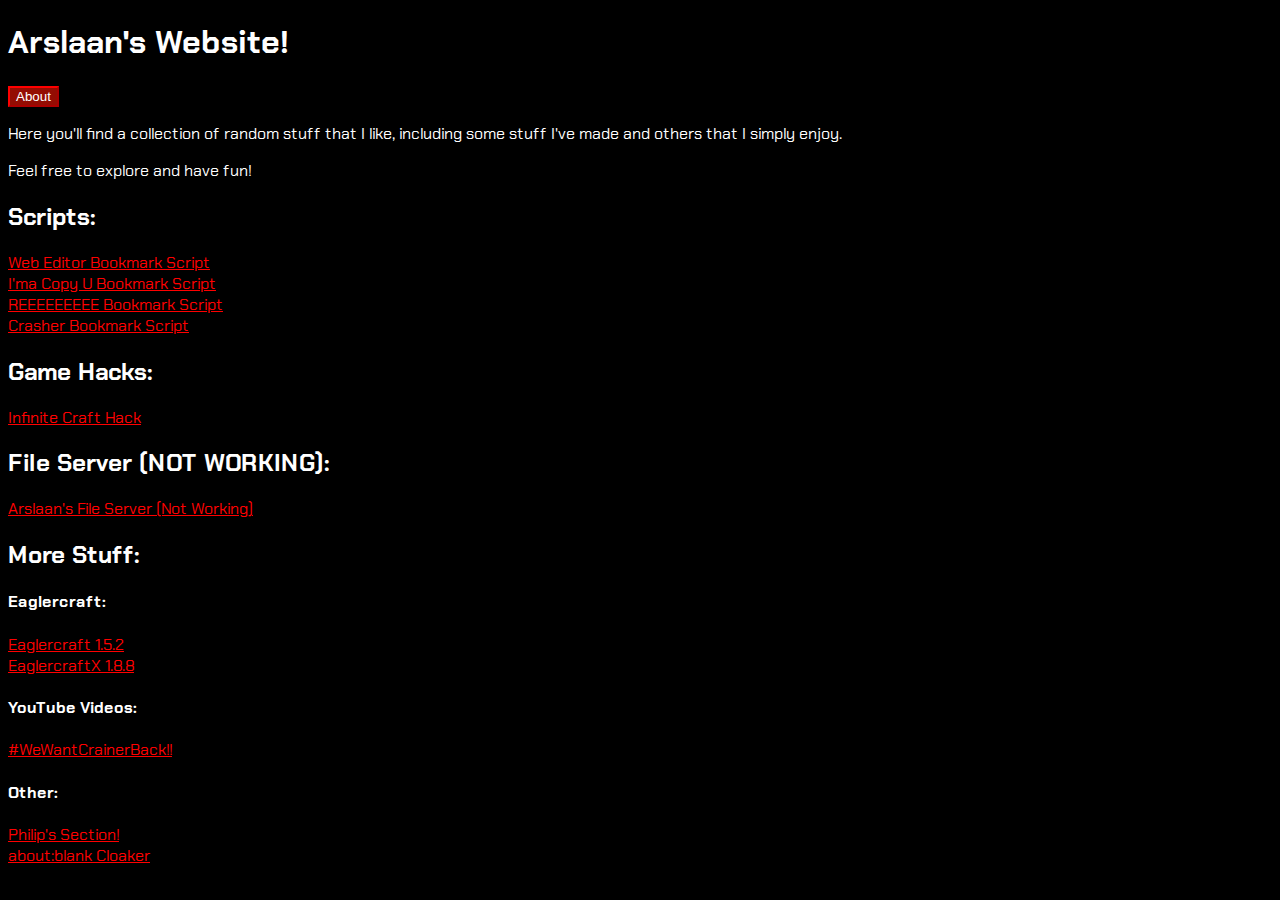
<file: index.html>
<!DOCTYPE html>
<html>

<head>
  <link rel="preconnect" href="https://fonts.googleapis.com">
  <link rel="preconnect" href="https://fonts.gstatic.com" crossorigin>
  <link href="https://fonts.googleapis.com/css2?family=Chakra+Petch&display=swap" rel="stylesheet">
  <meta charset="utf-8">
  <meta name="viewport" content="width=device-width">
  <meta name="description" content="Arslaan's Website! The perfect place to find things that you don't need, but still want!">
  <title>Arslaan's Website! | Home</title>
  <link href="style.css" rel="stylesheet" type="text/css" />
</head>

<body>
  <script defer src="script.js"></script>
  <h1>Arslaan's Website!</h1>
  <button id="about-button">About</button>
  <p>Here you'll find a collection of random stuff that I like, including some stuff I've made and others that I simply enjoy.</p>
  <p>Feel free to explore and have fun!</p>
  <h2>Scripts:</h2>
  <a href="scripts/WebEditorBookmarkScript.html">Web Editor Bookmark Script</a>
  <br/>
  <a href="scripts/ImaCopyUBookmark.html">I'ma Copy U Bookmark Script</a>
  <br/>
  <a href="scripts/REEBookmarkScript.html">REEEEEEEEE Bookmark Script</a>
  <br/>
  <a href="scripts/CrasherBookmarkScript.html">Crasher Bookmark Script</a>
  <br/>
  <h2>Game Hacks:</h2>
  <a href="GameHacks/InfiniteCraftHack.html">Infinite Craft Hack</a>
  <br/>
  <h2>File Server (NOT WORKING):</h2>
  <a href="https://arslaans-server-files.realarslaanyt.repl.co/">Arslaan's File Server (Not Working)</a>
  <br/>
  <h2>More Stuff:</h2>
  <h4>Eaglercraft:</h4>
  <a href="https://officialarslaantv.github.io/Eaglercraft1.5.2/">Eaglercraft 1.5.2</a>
  <br/>
  <a href="https://officialarslaantv.github.io/EaglercraftX1.8.8/">EaglercraftX 1.8.8</a>
  <br/>
  <h4>YouTube Videos:</h4>
  <a href="https://www.youtube.com/shorts/hWfpfu73JjM">#WeWantCrainerBack!!</a>
  <br/>
  <h4>Other:</h4>
  <a href="philips-section/">Philip's Section!</a>
  <br/>
  <a href="about-blank-cloaker/">about:blank Cloaker</a>
</body>

</html>
</file>
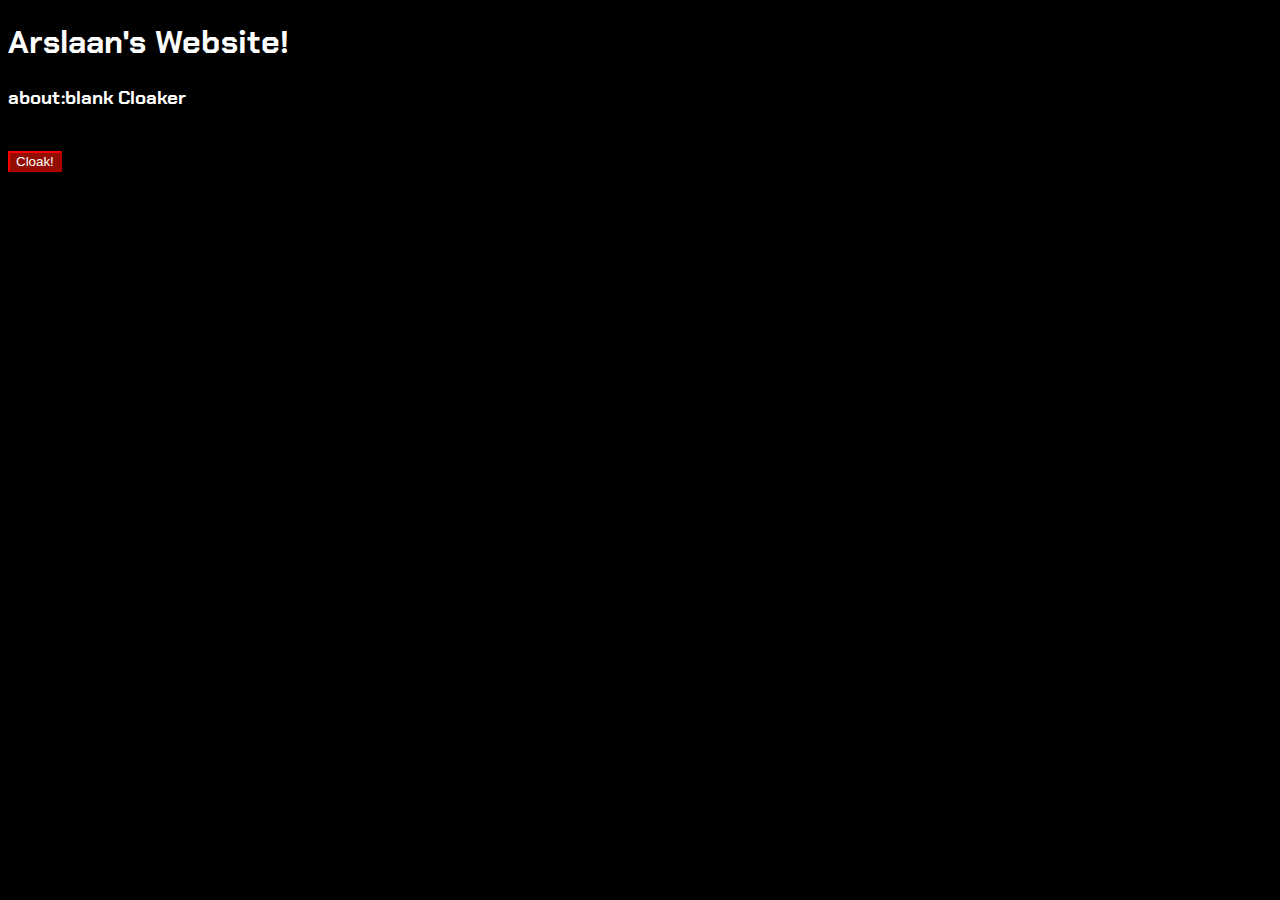
<file: about-blank-cloaker/index.html>
<!DOCTYPE html>
<html>

<head>
  <link rel="preconnect" href="https://fonts.googleapis.com">
  <link rel="preconnect" href="https://fonts.gstatic.com" crossorigin>
  <link href="https://fonts.googleapis.com/css2?family=Chakra+Petch&display=swap"       rel="stylesheet">
  <meta charset="utf-8">
  <meta name="viewport" content="width=device-width">
  <meta name="description" content="Arslaan's Website! The perfect place to find things that you don't need, but still want!">
  <title>Arslaan's Website! | about:blank Cloaker</title>
  <link href="../style.css" rel="stylesheet" type="text/css" />
</head>

<body>
  <script src="script.js"></script>
  <h1>Arslaan's Website!</h1>
  <h3>about:blank Cloaker</h4>
  <br/>
  <button id="cloak-button">Cloak!</button>
</body>

</html>
</file>
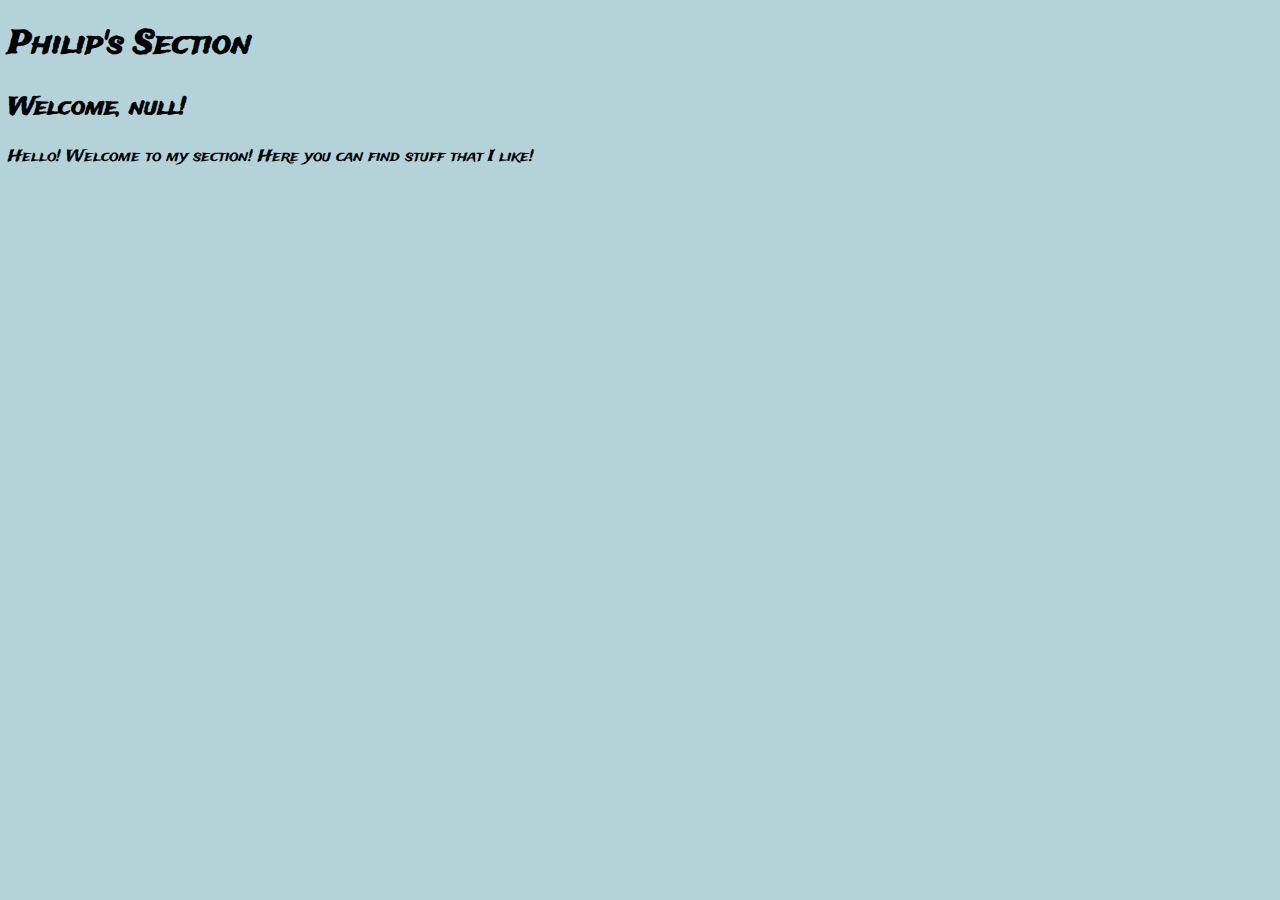
<file: philips-section/index.html>
<!DOCTYPE html>
<html>

<head>
  <link rel="preconnect" href="https://fonts.googleapis.com">
  <link rel="preconnect" href="https://fonts.gstatic.com" crossorigin>
  <link href="https://fonts.googleapis.com/css2?family=Trade+Winds&display=swap" rel="stylesheet">
  <meta charset="utf-8">
  <meta name="viewport" content="width=device-width">
  <meta name="description" content="this is philips part of the website lol he can do whatever he wants here">
  <title>Philip's Section</title>
</head>

<body>
  <div id="memer"></div>
  <style>
    html {
      height: 100%;
      width: 100%;
    }
    body {background-color: #b4d3d9; color: black;}
    body {font-family: "Trade Winds";}
    a {color: red;}
  </style>
  <script defer src="script.js"></script>
  <h1>Philip's Section</h1>
  <h2 id="welcome-message">Welcome, [placeholder]!</h2>
  <p>Hello! Welcome to my section! Here you can find stuff that I like!</p
</body>

</html>
</file>
<file: style.css>
html {
  height: 100%;
  width: 100%;
}
body {background-color: black; color: #ffffff;}
body {font-family: "Chakra Petch";}
a {color: #ff0000;}
input, textarea {background-color: #940d03; color: white; border-color: red;}
button {background-color: #940d03; color: white; border-color: red;}
::placeholder {color: white; opacity: 1;}
</file>
